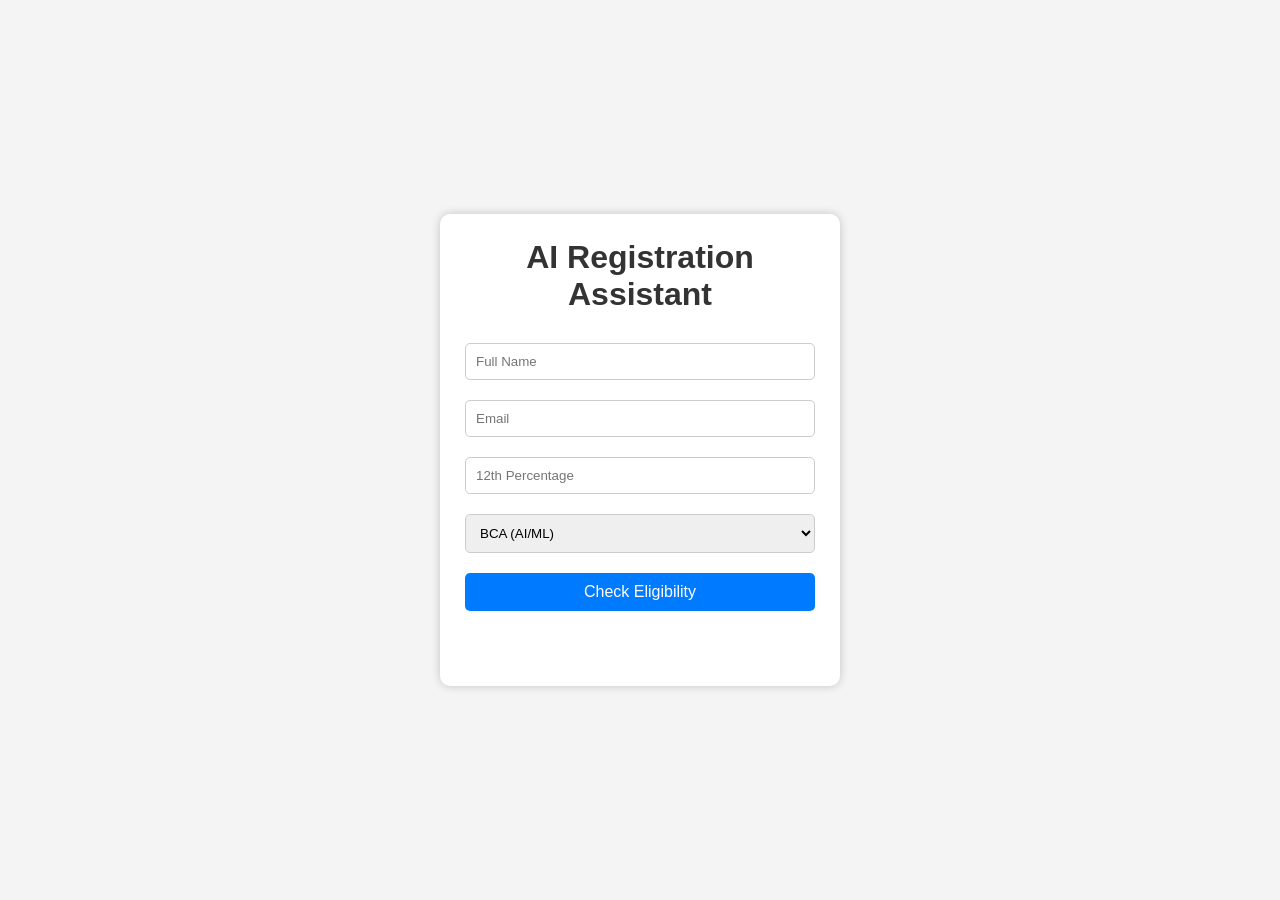
<file: AI-Registration-Assistant/index.html>
<!DOCTYPE html>
<html lang="en">
<head>
    <meta charset="UTF-8">
    <meta name="viewport" content="width=device-width, initial-scale=1.0">
    <title>AI Registration Assistant</title>
    <link rel="stylesheet" href="style.css">
</head>
<body>

<div class="container">
    <h1>AI Registration Assistant</h1>

    <form id="registrationForm">

        <input type="text" id="name" placeholder="Full Name" required>

        <input type="email" id="email" placeholder="Email" required>

        <input type="number" id="marks" placeholder="12th Percentage" required>

        <select id="course">
            <option>BCA (AI/ML)</option>
            <option>BCA</option>
            <option>B.Tech CSE</option>
            <option>MCA</option>
        </select>

        <button type="submit">Check Eligibility</button>

    </form>

    <div id="result"></div>

</div>

<script src="script.js"></script>

</body>
</html>
</file>
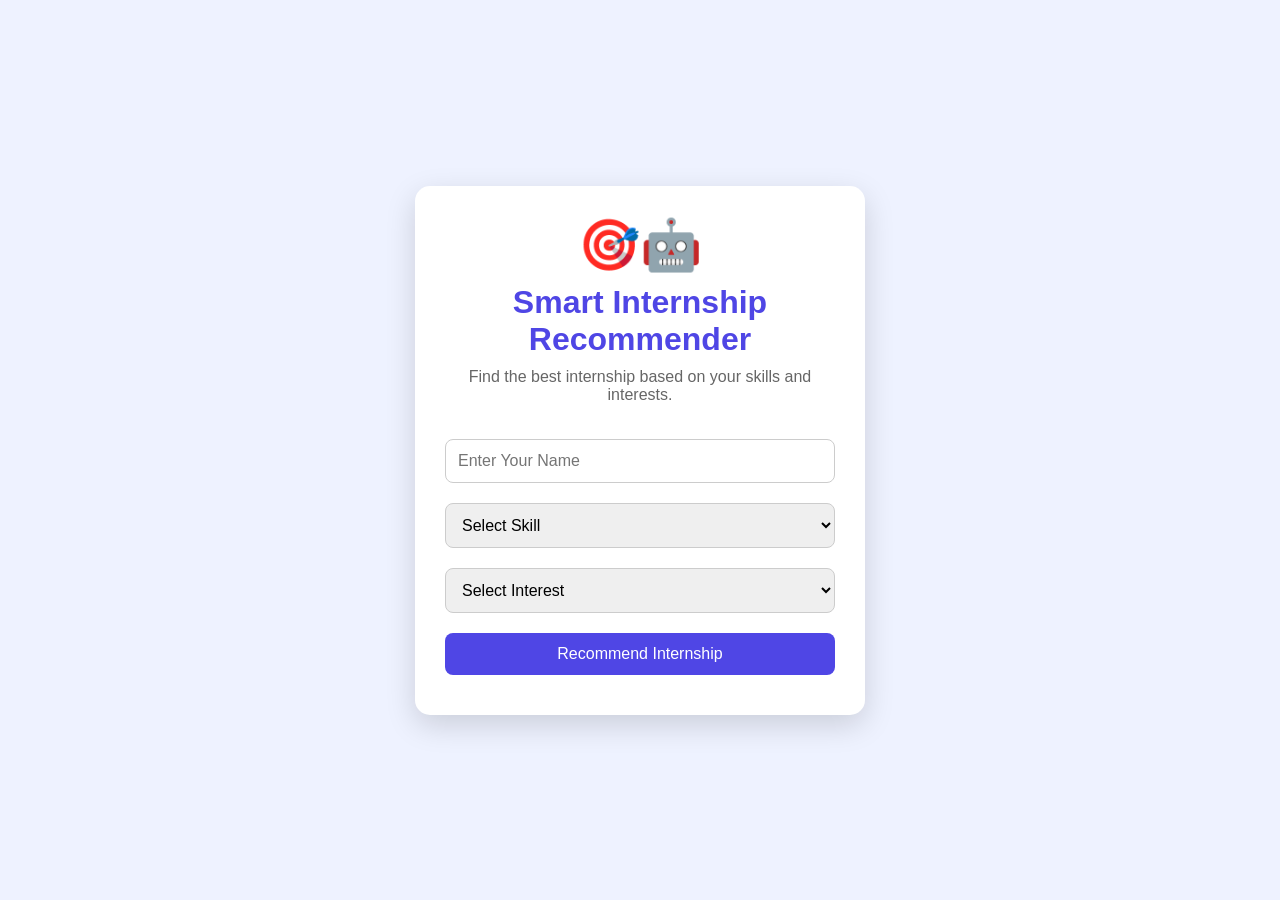
<file: Smart-Internship-Recommender/index.html>
<!DOCTYPE html>
<html lang="en">
<head>
    <meta charset="UTF-8">
    <meta name="viewport" content="width=device-width, initial-scale=1.0">
    <title>Smart Internship Recommender</title>

    <link rel="stylesheet" href="style.css">
</head>

<body>

<div class="container">
<div class="logo">🎯🤖</div>

<h1>Smart Internship Recommender</h1>

<p class="subtitle">
Find the best internship based on your skills and interests.
</p>
    <form id="recommendForm">

        <input
            type="text"
            id="name"
            placeholder="Enter Your Name"
            required
        >

        <select id="skill">
            <option value="">Select Skill</option>
            <option>Python</option>
            <option>Java</option>
            <option>Web Development</option>
            <option>Machine Learning</option>
            <option>Data Science</option>
        </select>

        <select id="interest">
            <option value="">Select Interest</option>
            <option>AI</option>
            <option>Software Development</option>
            <option>Cyber Security</option>
            <option>Cloud Computing</option>
            <option>Data Analytics</option>
        </select>

        <button type="button" onclick="recommendInternship()">
            Recommend Internship
        </button>

    </form>

    <div id="result"></div>

</div>

<script src="script.js"></script>

</body>
</html>
</file>
<file: AI-Registration-Assistant/style.css>
*{
    margin:0;
    padding:0;
    box-sizing:border-box;
    font-family:Arial, sans-serif;
}

body{
    background:#f4f4f4;
    display:flex;
    justify-content:center;
    align-items:center;
    height:100vh;
}

.container{
    background:white;
    width:400px;
    padding:25px;
    border-radius:10px;
    box-shadow:0 0 10px rgba(0,0,0,0.2);
}

h1{
    text-align:center;
    margin-bottom:20px;
    color:#333;
}

input,select,button{
    width:100%;
    padding:10px;
    margin:10px 0;
    border:1px solid #ccc;
    border-radius:5px;
}

button{
    background:#007bff;
    color:white;
    border:none;
    cursor:pointer;
    font-size:16px;
}

button:hover{
    background:#0056b3;
}

#result{
    margin-top:20px;
    padding:10px;
    font-weight:bold;
    text-align:center;
}
</file>
<file: Smart-Internship-Recommender/style.css>
*{
    margin:0;
    padding:0;
    box-sizing:border-box;
    font-family:Arial, Helvetica, sans-serif;
}

body{
    background:#eef2ff;
    display:flex;
    justify-content:center;
    align-items:center;
    min-height:100vh;
}

.container{
    width:450px;
    background:#fff;
    padding:30px;
    border-radius:15px;
    box-shadow:0 10px 30px rgba(0,0,0,.15);
}

h1{
    text-align:center;
    color:#4f46e5;
    margin-bottom:10px;
}

.subtitle{
    text-align:center;
    color:#666;
    margin-bottom:25px;
}

input,
select,
button{
    width:100%;
    padding:12px;
    margin:10px 0;
    border-radius:8px;
    border:1px solid #ccc;
    font-size:16px;
}

button{
    background:#4f46e5;
    color:white;
    border:none;
    cursor:pointer;
    transition:.3s;
}

button:hover{
    background:#3730a3;
}

#result{
    margin-top:20px;
    padding:15px;
    background:#eef4ff;
    border-radius:10px;
    font-weight:bold;
    display:none;
}
.logo{
    font-size:50px;
    text-align:center;
    margin-bottom:10px;
}

.subtitle{
    text-align:center;
    color:#666;
    font-size:16px;
    margin-bottom:25px;
}
</file>
